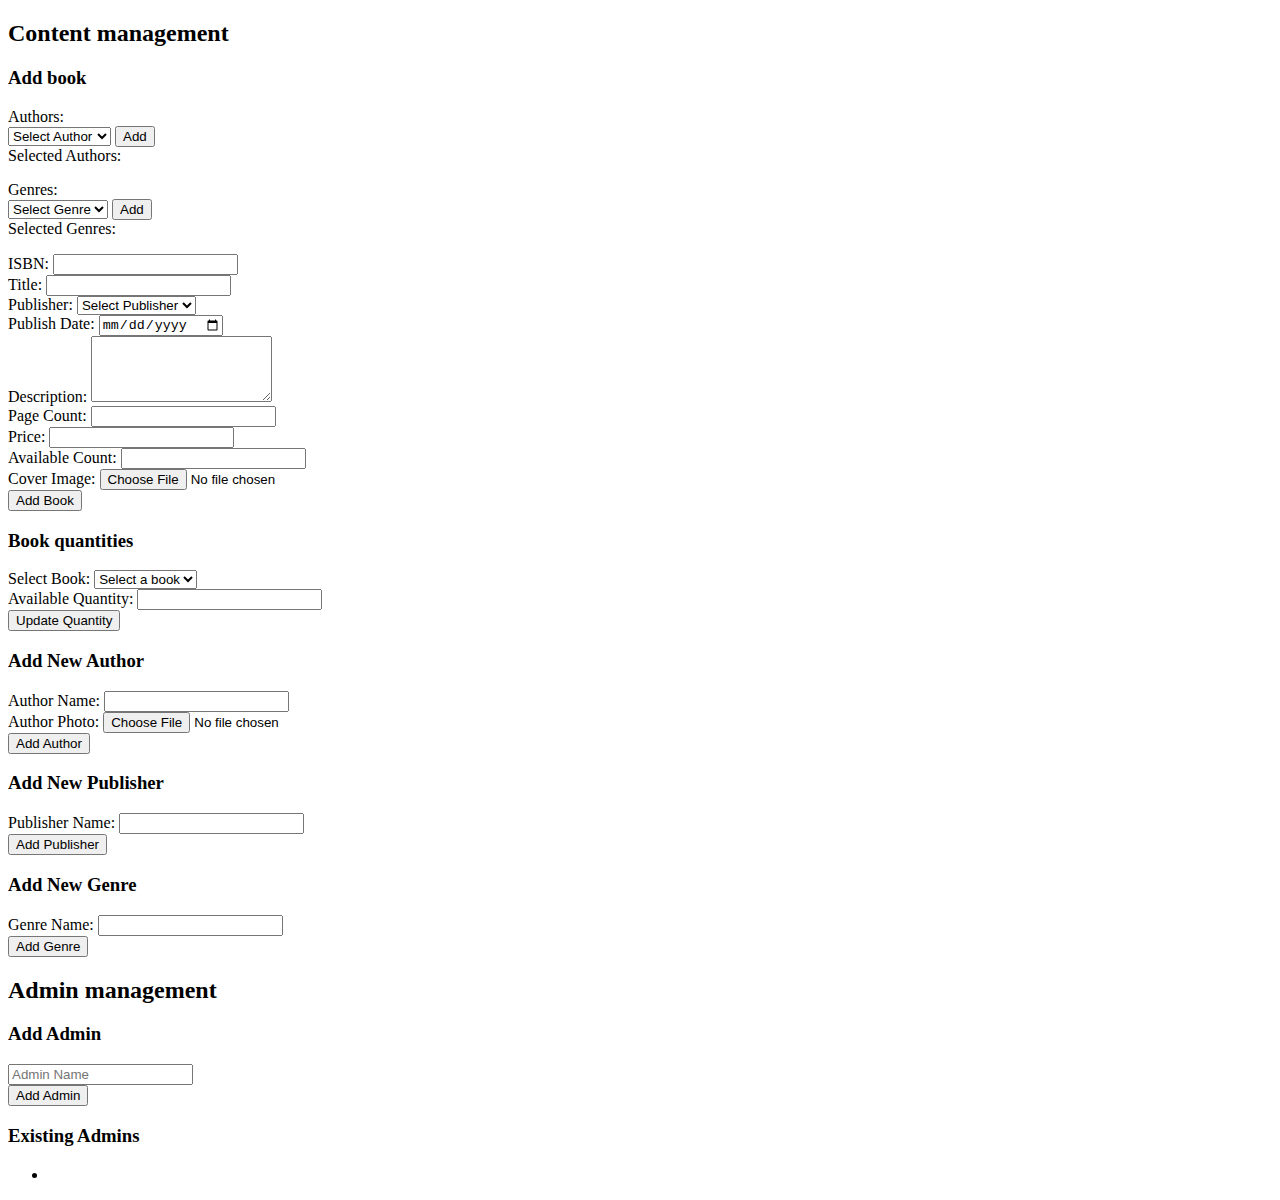
<file: src/main/resources/templates/admin.html>
<!doctype html>
<html lang="en" xmlns:th="http://www.thymeleaf.org">

<head>
    <title>Admin</title>
    <!-- Required meta tags -->
    <meta charset="utf-8">
    <meta name="viewport" content="width=device-width, initial-scale=1, shrink-to-fit=no">
    <meta http-equiv="Content-Type" content="text/html; charset=utf-8"/>
    <meta th:name="_csrf" th:content="${_csrf.token}"/>
    <meta th:name="_csrf_header" th:content="${_csrf.headerName}"/>

    <link th:href="@{/webjars/bootstrap/5.2.3/css/bootstrap.min.css}" rel="stylesheet"/>
    <link th:href="@{/css/app.css}" rel="stylesheet"/>
    <link th:href="@{/css/brand_style.css}" rel="stylesheet"/>
    <script th:src="@{/webjars/bootstrap/5.2.3/js/bootstrap.bundle.min.js}" defer></script>
</head>

<body>
<div class="container-fluid p-4">
    <h2 class="text-center">Content management</h2>
    <div class="row rounded border border-dark my-3 p-3 justify-content-evenly">
        <!--add a book-->
        <div class="col-md-12 col-lg-6 col-xl-7">
            <div class="container-fluid rounded border p-4">
                <h3 class="m-3">Add book</h3>

                <!--author selector-->
                <div class="row rounded border my-2 p-2">
                    <div class="col-sm-12 col-md-6 mb-3">
                        <label for="authorSelect" class="form-label">Authors:</label>
                        <div class="input-group">
                            <select class="form-select" id="authorSelect">
                                <option value="">Select Author</option>
                                <option th:each="author : ${Authors}" th:value="${author.getId()}"
                                        th:text="${author.getName()}"></option>
                            </select>

                            <button type="button" class="btn btn-outline-secondary" id="addAuthorBtn">Add
                            </button>
                        </div>
                    </div>

                    <div class="col-sm-12 col-md-6 mb-3">
                        <label for="selectedAuthorsList" class="form-label">Selected Authors:</label>
                        <ul id="selectedAuthorsList" class="list-group border rounded h-50">
                            <!-- Selected authors will be added dynamically here -->
                        </ul>
                    </div>
                </div>

                <!--genre selector-->
                <div class="row rounded border my-2 p-2">
                    <div class="col-sm-12 col-md-6 mb-3">
                        <label for="genreSelect" class="form-label">Genres:</label>
                        <div class="input-group">
                            <select class="form-select" id="genreSelect">
                                <option value="">Select Genre</option>
                                <option th:each="genre : ${Genres}" th:value="${genre.getId()}"
                                        th:text="${genre.getName()}"></option>
                            </select>

                            <button type="button" class="btn btn-outline-secondary" id="addGenreBtn">Add
                            </button>
                        </div>
                    </div>

                    <div class="col-sm-12 col-md-6 mb-3">
                        <label for="selectedAuthorsList" class="form-label">Selected Genres:</label>
                        <ul id="selectedGenreList" class="list-group border rounded h-50">
                            <!-- Selected genres will be added dynamically here -->
                        </ul>
                    </div>
                </div>


                <form action="/admin/add-book" method="POST">
                    <input type="hidden" th:name="${_csrf.parameterName}" th:value="${_csrf.token}">
                    <div class="mb-3">
                        <label for="isbn" class="form-label">ISBN:</label>
                        <input type="text" class="form-control" id="isbn" name="isbn" required>
                    </div>

                    <div class="mb-3">
                        <label for="title" class="form-label">Title:</label>
                        <input type="text" class="form-control" id="title" name="title" required>
                    </div>

                    <div class="row">
                        <div class="col-6 mb-3">
                            <label for="publisherId" class="form-label">Publisher:</label>
                            <select class="form-select" id="publisherId" name="publisher" required>
                                <option value="">Select Publisher</option>
                                <option th:each="publisher : ${Publishers}" th:value="${publisher.getId()}"
                                        th:text="${publisher.getName()}"></option>
                            </select>
                        </div>

                        <div class="col-6 mb-3">
                            <label for="publishDate" class="form-label">Publish Date:</label>
                            <input type="date" class="form-control" id="publishDate" name="publishDate" required>
                        </div>
                    </div>

                    <input type="hidden" name="author_ids" id="author_ids" value="">
                    <input type="hidden" name="genre_ids" id="genre_ids" value="">


                    <div class="mb-3">
                        <label for="description" class="form-label">Description:</label>
                        <textarea class="form-control" id="description" name="description" rows="4"
                                  required></textarea>
                    </div>

                    <div class="row">
                        <div class="col-4 mb-3">
                            <label for="pageCount" class="form-label">Page Count:</label>
                            <input type="number" class="form-control" id="pageCount" name="pageCount" min="0"
                                   step="1" required>
                        </div>

                        <div class="col-4 mb-3">
                            <label for="price" class="form-label">Price:</label>
                            <input type="number" class="form-control" id="price" name="price" required>
                        </div>

                        <div class="col-4 mb-3">
                            <label for="availableCount" class="form-label">Available Count:</label>
                            <input type="number" class="form-control" id="availableCount" name="availableCount"
                                   required>
                        </div>
                    </div>

                    <div class="col-6 mb-3">
                        <label for="coverImage" class="form-label">Cover Image:</label>
                        <input type="file" class="form-control" id="coverImage" name="coverImage" accept="image/*"
                               required>
                    </div>
                    <button type="submit" class="btn btn-primary">Add Book</button>
                </form>


                <script>
                    document.getElementById("addAuthorBtn").addEventListener("click", function () {
                        const authorSelect = document.getElementById("authorSelect");
                        const selectedAuthor = authorSelect.options[authorSelect.selectedIndex].text;
                        const selectedAuthorValue = authorSelect.options[authorSelect.selectedIndex].value;
                        const hiddenInput = document.getElementById("author_ids");

                        if (selectedAuthorValue !== "") {
                            const selectedAuthorsList = document.getElementById("selectedAuthorsList");
                            const authorExists = Array.from(selectedAuthorsList.getElementsByTagName("li")).some(function (li) {
                                return li.textContent.trim().replace(/\sx$/, "") === selectedAuthor;
                            });

                            if (!authorExists) {
                                const listItem = document.createElement("li");
                                listItem.className = "list-group-item";
                                listItem.setAttribute("auth_id", selectedAuthorValue);
                                listItem.innerHTML = selectedAuthor + ' <button type="button" class="btn btn-sm btn-danger removeAuthorBtn">x</button>';
                                selectedAuthorsList.appendChild(listItem);
                                hiddenInput.value += "," + selectedAuthorValue + ","

                                // Clear the selection
                                authorSelect.selectedIndex = 0;

                                // Add event listener to the remove button
                                listItem.getElementsByClassName("removeAuthorBtn")[0].addEventListener("click", function () {
                                    const val = hiddenInput.value;
                                    const regex = new RegExp(`,${listItem.getAttribute("auth_id")},`);
                                    hiddenInput.value = val.replace(regex, "");

                                    listItem.remove();
                                });
                            } else {
                                alert("The author has already been added.");
                            }
                        }
                    });

                    document.getElementById("addGenreBtn").addEventListener("click", function () {
                        const genreSelect = document.getElementById("genreSelect");
                        const selectedGenre = genreSelect.options[genreSelect.selectedIndex].text;
                        const selectedGenreValue = genreSelect.options[genreSelect.selectedIndex].value;
                        const hiddenInput = document.getElementById("genre_ids");

                        if (selectedGenreValue !== "") {
                            const selectedGenreList = document.getElementById("selectedGenreList");
                            const genreExists = Array.from(selectedGenreList.getElementsByTagName("li")).some(function (li) {
                                return li.textContent.trim().replace(/\sx$/, "") === selectedGenre;
                            });

                            if (!genreExists) {
                                const listItem = document.createElement("li");
                                listItem.className = "list-group-item";
                                listItem.setAttribute("genre_id", selectedGenreValue);
                                listItem.innerHTML = selectedGenre + ' <button type="button" class="btn btn-sm btn-danger removeGenreBtn">x</button>';
                                selectedGenreList.appendChild(listItem);
                                hiddenInput.value += "," + selectedGenreValue + ",";

                                // Clear the selection
                                genreSelect.selectedIndex = 0;

                                // Add event listener to the remove button
                                listItem.getElementsByClassName("removeGenreBtn")[0].addEventListener("click", function () {
                                    const val = hiddenInput.value;
                                    const regex = new RegExp(`,${listItem.getAttribute("genre_id")},`);
                                    hiddenInput.value = val.replace(regex, "");

                                    listItem.remove();
                                });
                            } else {
                                alert("The genre has already been added.");
                            }
                        }
                    });

                </script>
            </div>
        </div>
        <!-- Manage quantities, add author or publisher -->
        <div class="col-md-12 col-lg-6 col-xl-5">
            <!-- Manage book quantities -->
            <div class="container-fluid rounded border p-4 my-3">
                <h3>Book quantities</h3>
                <form action="/admin/set-quantity" method="POST">
                    <input type="hidden" th:name="${_csrf.parameterName}" th:value="${_csrf.token}">
                    <div class="row">
                        <div class="col-8 mb-3">
                            <label for="bookSelect" class="form-label">Select Book:</label>
                            <select class="form-select" id="bookSelect" name="bookId" required>
                                <option value="">Select a book</option>
                                <option th:each="book: ${Books}" th:text="${book.getTitle()}"
                                        th:value="${book.getId()}"></option>
                            </select>
                        </div>

                        <div class="col-4">
                            <label for="availableQuantity" class="form-label">Available Quantity:</label>
                            <input type="number" class="form-control" id="availableQuantity"
                                   name="availableQuantity" required>
                        </div>
                    </div>

                    <button type="submit" class="btn btn-primary">Update Quantity</button>
                </form>
            </div>

            <!-- Add an author -->
            <div class="container-fluid rounded border p-4 my-3">
                <h3>Add New Author</h3>
                <form action="/admin/add-author" method="POST">
                    <input type="hidden" th:name="${_csrf.parameterName}" th:value="${_csrf.token}">
                    <div class="mb-3">
                        <label for="authorName" class="form-label">Author Name:</label>
                        <input type="text" class="form-control" id="authorName" name="authorName" required>
                    </div>

                    <div class="mb-3">
                        <label for="authorPhoto" class="form-label">Author Photo:</label>
                        <input type="file" class="form-control" id="authorPhoto" name="authorPhoto" accept="image/*"
                               required>
                    </div>

                    <button type="submit" class="btn btn-primary">Add Author</button>
                </form>
            </div>

            <!-- Add a publisher -->
            <div class="container-fluid rounded border p-4 my-3">
                <h3>Add New Publisher</h3>
                <form action="/admin/add-publisher" method="POST">
                    <input type="hidden" th:name="${_csrf.parameterName}" th:value="${_csrf.token}">
                    <div class="mb-3">
                        <label for="publisherName" class="form-label">Publisher Name:</label>
                        <input type="text" class="form-control" id="publisherName" name="publisherName" required>
                    </div>
                    <button type="submit" class="btn btn-primary">Add Publisher</button>
                </form>
            </div>

            <!-- Add a genre -->
            <div class="container-fluid rounded border p-4 my-3">
                <h3>Add New Genre</h3>
                <form action="/admin/add-genre" method="POST">
                    <input type="hidden" th:name="${_csrf.parameterName}" th:value="${_csrf.token}">
                    <div class="mb-3">
                        <label for="genreName" class="form-label">Genre Name:</label>
                        <input type="text" class="form-control" id="genreName" name="genreName" required>
                    </div>
                    <button type="submit" class="btn btn-primary">Add Genre</button>
                </form>
            </div>

        </div>
    </div>

    <h2 class="text-center mt-5">Admin management</h2>
    <div class="row rounded border border-dark my-3 p-3 justify-content-evenly">

        <!-- Add new admin -->
        <div class="col-xs-12 col-md-6 rounded border p-3 my-3">
            <h3>Add Admin</h3>
            <form id="adminForm">
                <input type="hidden" th:name="${_csrf.parameterName}" th:value="${_csrf.token}">
                <div class="mb-3">
                    <input type="text" class="form-control" id="adminName" placeholder="Admin Name">
                </div>
                <button type="submit" class="btn btn-primary">Add Admin</button>
            </form>
        </div>

        <!-- Display existing admins -->
        <div class="col-xs-12 col-md-5 rounded border p-3 my-3">
            <h3>Existing Admins</h3>
            <ul id="adminList" class="list-group">
                <li th:each="admin: ${Admins}"
                    th:text="${admin.getUsername()}, ${admin.getEmail()}"></li>
            </ul>
        </div>
    </div>
</div>
</body>

</html>
</file>
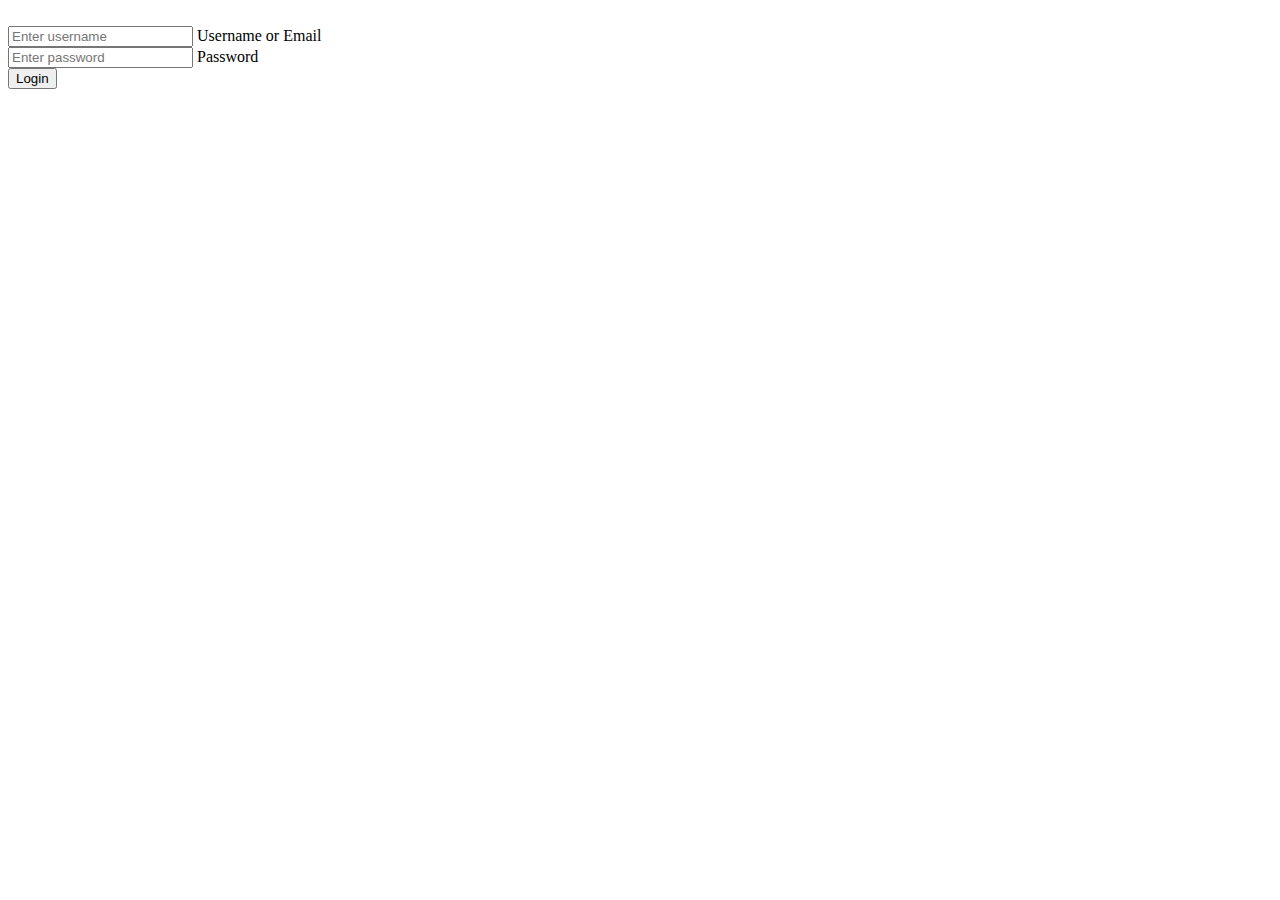
<file: src/main/resources/templates/login.html>
<!DOCTYPE html>
<html xmlns:th="http://www.thymeleaf.org" xmlns:layout="http://www.ultraq.net.nz/thymeleaf/layout"
      layout:decorate="~{layout}">
<head>
    <meta charset="UTF-8">
    <title>Title</title>
</head>
<body class="bg-img-login">
<div layout:fragment="content" class="row d-flex justify-content-center">
    <div class="my-5 py-4 color-brand-accent"></div>
    <div class="col-sm-6 col-lg-5 col-xl-3">
        <form class=" bg-brand-secondary rounded-4 p-4 text-center" th:action="@{/perform_login}" th:method="post"
              style="min-width: 60%;">
            <div class="d-flex justify-content-center">
                <img class="rounded-circle" th:src="@{/images/login.png}" alt="" width="120">
            </div>
            <div class="form-group form-floating my-3">
                <input type="text" class="form-control caret-hidden" id="loginField" name="username"
                       placeholder="Enter username" required>
                <label for="loginField">Username or Email</label>
            </div>
            <div class="form-group form-floating my-3">
                <input type="password" class="form-control caret-hidden" id="password" name="password"
                       placeholder="Enter password" required>
                <label for="password">Password</label>
            </div>
            <input type="submit" value="Login" class="btn btn-primary btn-lg">
        </form>
    </div>
</div>
</body>
</html>
</file>
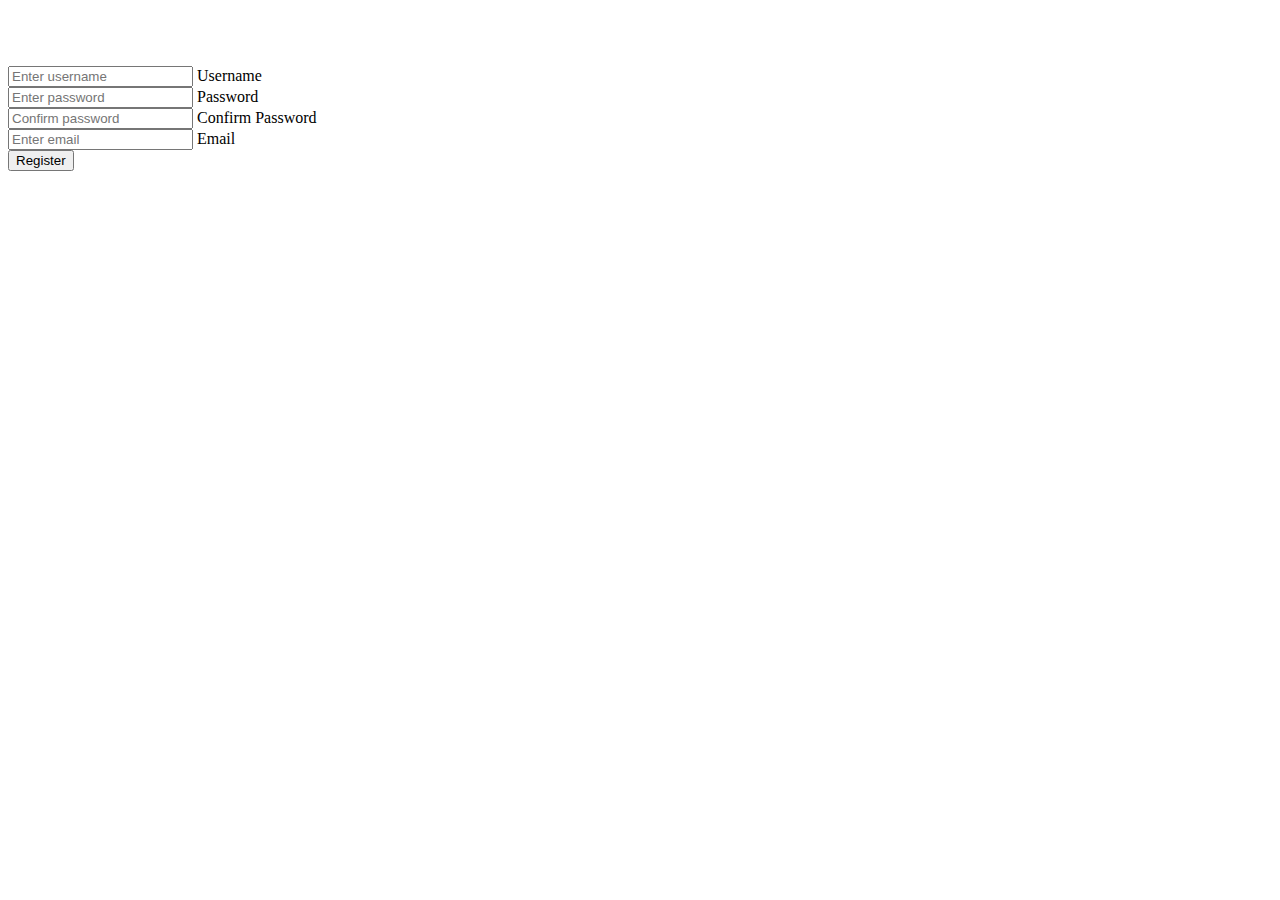
<file: src/main/resources/templates/register.html>
<!DOCTYPE HTML>
<html xmlns:th="http://www.thymeleaf.org" xmlns:layout="http://www.ultraq.net.nz/thymeleaf/layout"
      layout:decorate="~{layout}">
<head>
</head>
<body class="bg-img-login">
<div layout:fragment="content" class="row d-flex justify-content-center">
    <div class="my-4 py-3 color-brand-accent" style="height: 40px;"></div>
    <div class="col-md-7 col-lg-6 col-xl-4">
        <form th:action="@{/register}" th:object="${user}" method="post"
              class="bg-brand-secondary rounded-4 p-4 text-center">
            <div class="d-flex justify-content-center">
                <img class="rounded-circle" th:src="@{/images/login.png}" alt="" width="120">
            </div>
            <div class="form-group form-floating my-3">
                <input type="text" th:field="*{username}" class="form-control" id="username"
                       placeholder="Enter username">
                <label for="username">Username</label>
            </div>
            <div class="form-group form-floating my-3">
                <input type="password" th:field="*{password}" class="form-control" id="password"
                       placeholder="Enter password">
                <label for="password">Password</label>
            </div>
            <div class="form-group form-floating my-3">
                <input type="password" class="form-control" id="confirmPassword" placeholder="Confirm password">
                <label for="confirmPassword">Confirm Password</label>
            </div>
            <div class="form-group form-floating my-3">
                <input type="email" th:field="*{email}" class="form-control" id="email" placeholder="Enter email">
                <label for="email">Email</label>
            </div>
            <button type="submit" class="btn btn-primary btn-lg">Register</button>
        </form>
    </div>
</div>
</body>
</html>
</file>
